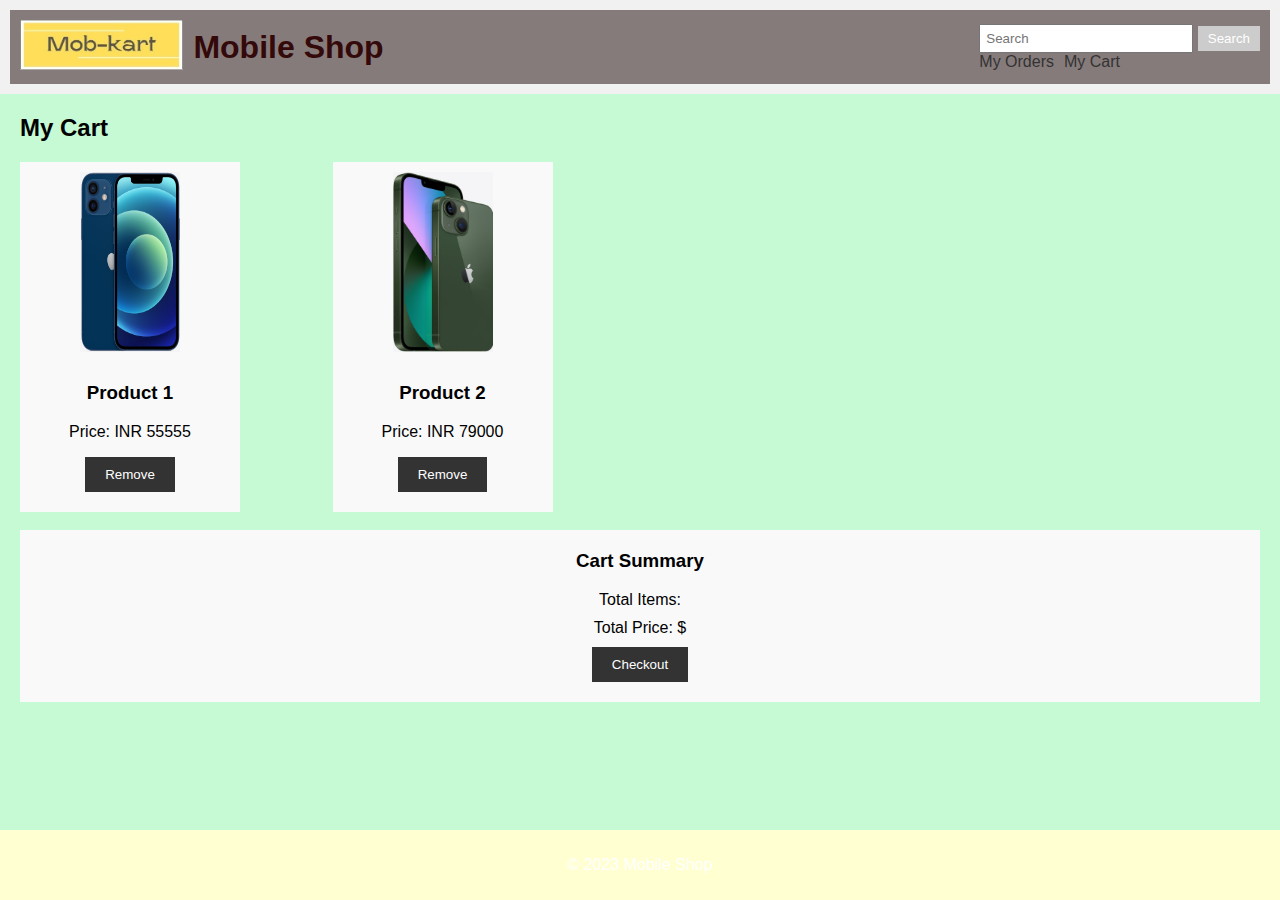
<file: cart.html>
<!DOCTYPE html>
<html>
<head>
    <title>Cart - Mobile Shop</title>
    <link rel="stylesheet" type="text/css" href="styles.css">
</head>
<body>
    <header>
        <section class="header-section">
            <div class="logo">
                <a href="index.html">
                    <img src="static-img/logo.jpg" alt="logo">
                </a>
                <h1>Mobile Shop</h1>
            </div>
            <nav>
                <div class="search">
                    <input type="text" placeholder="Search">
                    <button>Search</button>
                </div>
                <ul class="navigation">
                    <li><a href="#">My Orders</a></li>
                    <li><a href="cart.html">My Cart</a></li>
                </ul>
            </nav>
        </section>
    </header>
    <main>
        <h2>My Cart</h2>
        <div class="cart-items">
            <div class="cart-item">
                <img src="static-img\ip12.png" alt="Product 1">
                <div class="item-details">
                    <h3>Product 1</h3>
                    <p>Price: INR 55555</p>
                    <button onclick="removeFromCart(1)">Remove</button>
                </div>
            </div>
            <div class="cart-item">
                <img src="static-img\ip13.png" alt="Product 2">
                <div class="item-details">
                    <h3>Product 2</h3>
                    <p>Price: INR 79000</p>
                    <button onclick="removeFromCart(2)">Remove</button>
                </div>
            </div>
        </div>


        <div class="cart-summary">
            <h3>Cart Summary</h3>
            <p>Total Items: <span id="cart-count"></span></p>
            <p>Total Price: $<span id="cart-total"></span></p>
            <button>Checkout</button>
        </div>
    </main>

    <footer>
        <p>&copy; 2023 Mobile Shop</p>
    </footer>

    <script src="script.js"></script>
</body>
</html>
</file>
<file: styles.css>
/* styles.css */

body {
    font-family: Arial, sans-serif;
    margin: 0;
    padding: 0;
    display: flex;
    flex-direction: column;
    min-height: 100vh;
    background-color: #C5FAD5;
}

header {
    background-color: #AA96DA;
    color: #330909;
    padding: 20px;
    text-align: left;
}

main {
    flex: 1;
    padding: 20px;
}

.products {
    display: grid;
    grid-template-columns: repeat(auto-fit, minmax(250px, 1fr));
    grid-gap: 20px;
}

.product {
    border: 1px solid #ccc;
    padding: 10px;
    text-align: center;
}

.product img {
    width: 100%;
    max-width: 200px;
    height: auto;
    margin-bottom: 10px;
}


footer {
    background-color:#FFFFD2;
    color: #fff;
    padding: 10px;
    text-align: center;
    flex-shrink: 0;
}
.header-section {
    display: flex;
    justify-content: space-between;
    align-items: center;
    padding: 10px;
    background-color: #867b7b;
}
.logo {
    display: flex;
    align-items: center;
}

.logo img {
    width: auto;
    height: 50px;
    margin-right: 10px;
}

.logo h1 {
    margin: 02px;
}

.navigation {
    display: flex;
    list-style: none;
    margin: 0;
    padding: 0;
}

.navigation li {
    margin-left: 10px;
}

.navigation li a {
    text-decoration: none;
    color: #333;
}

.search input[type="text"] {
    padding: 5px;
}

.search button {
    padding: 5px 10px;
    background-color: #ccc;
    border: none;
    cursor: pointer;
}

.navigation {
    list-style-type: none;
    margin: 0;
    padding: 0;
    display: flex;
}

.navigation li {
    margin-left: 10px;
}

.navigation li:first-child {
    margin-left: 0;
}

.navigation a {
    color: #fff;
    text-decoration: none;
}
body {
    font-family: Arial, sans-serif;
    margin: 0;
    padding: 0;
}

header {
    background-color: #f1f1f1;
    padding: 10px;
}

.header-section {
    display: flex;
    justify-content: space-between;
    align-items: center;
}

.logo img {
    width: auto;
    height: 50px;
    margin-right: 10px;
}

.logo h1 {
    margin: 0;
}

.search input[type="text"] {
    padding: 5px;
    width: 200px;
}

.search button {
    padding: 5px 10px;
}

.navigation {
    list-style: none;
    margin: 0;
    padding: 0;
}

.navigation li {
    display: inline-block;
    margin-left: 10px;
}

.navigation li a {
    text-decoration: none;
    color: #333;
}

main {
    padding: 20px;
}

h2 {
    margin-top: 0;
}
.cart {
    margin-top: 20px;
    
}

/* #cart-items {
    width: 10px;
    height: 10px;
} */
.cart-items {
    display: grid;
    grid-template-columns: repeat(auto-fill, minmax(300px, 1fr));
    grid-gap: 10px;
    margin-bottom: 20px;
}

.cart-item img {
    width: 100%;
    height: 100%;
    max-width: 100px; /* Adjust the max width as needed */
    max-height: 180px; /* Adjust the max height as needed */
    margin-bottom: auto;
    
}

.cart-item {
    background-color: #f9f9f9;
    padding: 10px;
    display: flex;
    flex-direction: column;
    align-items: center;
    text-align: center;
    width: 100%;
    height: 100%;
    max-width:  200px; /* Adjust the max width as needed */
    max-height: 330px;
}

.item-details {
    padding: 10px;
}

.cart-summary {
    background-color: #f9f9f9;
    padding: 20px;
    text-align: center;
}

.cart-summary h3 {
    margin-top: 0;
}

.cart-summary p {
    margin: 10px 0;
}

button {
    padding: 10px 20px;
    background-color: #333;
    color: #fff;
    border: none;
    cursor: pointer;
}

button:hover {
    background-color: #555;
}


/* Add your existing CSS styles here */

.product-list {
    display: flex;
    flex-wrap: wrap;
    justify-content: center;
    gap: 20px;
}

.product-item {
    background-color: #f9f9f9;
    padding: 10px;
    text-align: center;
    width: 200px;
    height: 330px;
}

.brand-filter {
    text-align: center;
    margin-bottom: 20px;
}

.brand-filter label {
    margin-right: 10px;
}

.brand-filter {
    text-align: center;
    margin-bottom: 20px;
}

.brand-filter label {
    margin-right: 10px;
}

.brand-filter select {
    padding: 8px 12px;
    border: 1px solid #ccc;
    border-radius: 4px;
    background-color: #fff;
    font-size: 14px;
    cursor: pointer;
}

.brand-filter select:hover {
    border-color: #888;
}

.brand-filter select:focus {
    outline: none;
    box-shadow: 0 0 3px 1px #aaa;
}

.brand-filter option {
    font-size: 14px;
}
</file>
